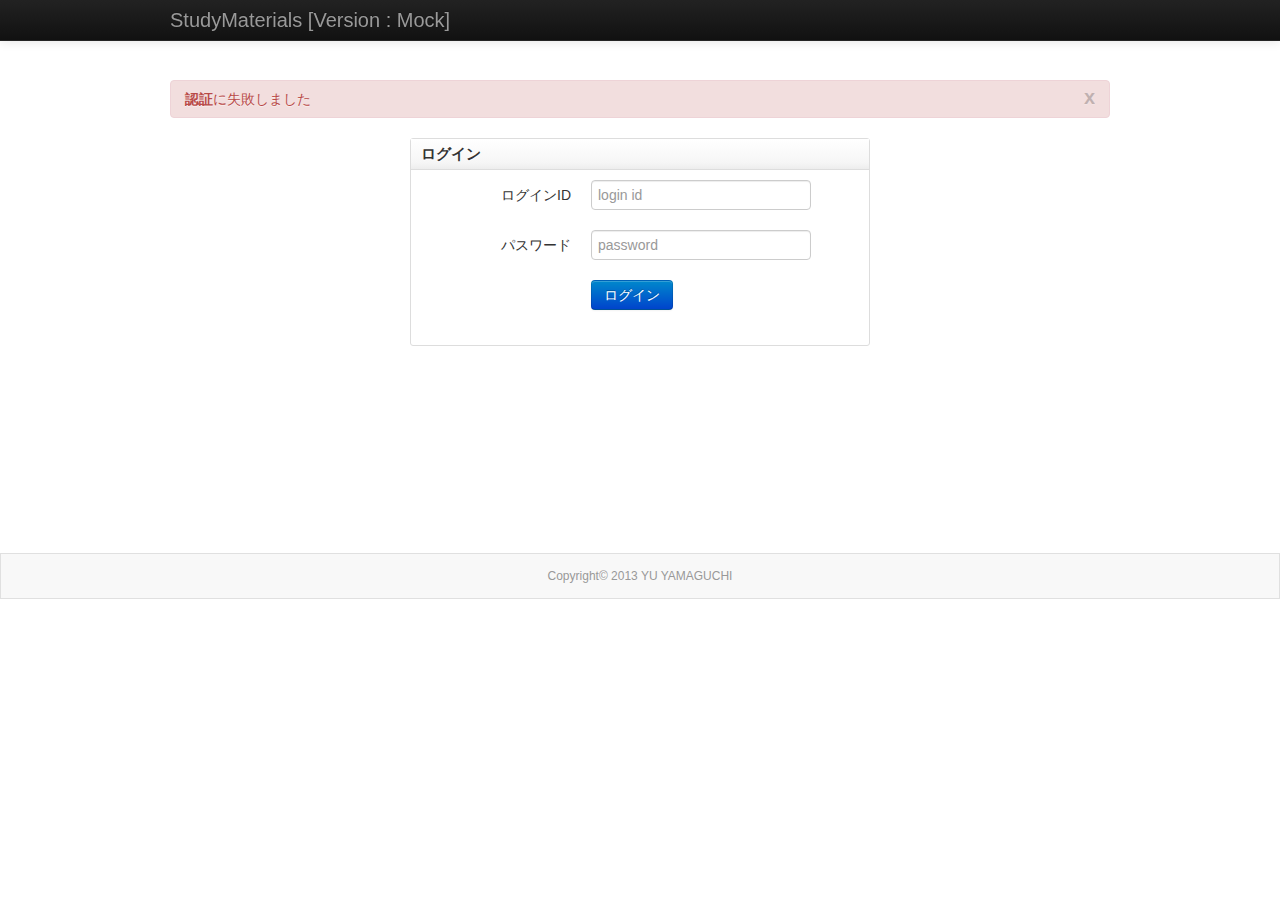
<file: 10_StudyMaterials-Ver_Mock/WebContent/login.html>
<!DOCTYPE html>
<html lang="jp">
<head>

<meta charset="utf-8" />
<meta http-equiv="X-UA-Compatible" content="IE=edge, chrome=1" />

<link rel="shortcut icon" href="/favicon.ico" />
<link rel="apple-touch-icon" href="/apple-touch-icon.png" />

<link href="http://yui.yahooapis.com/3.8.1/build/cssreset/cssreset-min.css" rel="stylesheet">

<link href="css/jquery-ui.css?v=1" rel="stylesheet">
<link href="css/bootstrap.css?v=1" rel="stylesheet">
<link href="css/font-awesome.css?v=1" rel="stylesheet">
<link href="css/common.css?v=1" rel="stylesheet">
<title>ログイン</title>

</head>

<body>

<div id="body">

<!-- ヘッダー -->
<div id="header" class="ballsh">
	<div class="navbar navbar-inverse navbar-fixed-top">
		<div class="navbar-inner">
			<div class="container">
				<a class="brand" href="/StudyMaterials-Ver_Mock">StudyMaterials [Version : Mock]</a>
				<div class="nav-collapse collapse">
				</div><!--/.nav-collapse collapse -->
			</div>
		</div>
	</div><!-- /.navbar navbar-inverse navbar-fixed-top -->
</div>

<!-- コンテンツ -->
<div class="container ballsh">
	<div id="errMsg" class="alert alert-error fade in">
		<a class="close" data-dismiss="alert">x</a>
		<strong>認証</strong>に失敗しました
	</div>
</div>

<div class="container ballsh">
	<div class="row">
		<div class="span3">&nbsp;</div>
		<div class="span6" style="min-height:400px;">
			<div class="block">
				<h3>ログイン</h3>
				<form id="frm-login" class="form-horizontal" method="post">
					<div class="control-group">
						<label class="control-label" for="loginId">ログインID</label>
						<div class="controls">
							<input type="text" class="span3" id="loginId" name="loginId" placeholder="login id" maxlength="20">
						</div>
					</div>
					<div class="control-group">
						<label class="control-label" for="password">パスワード</label>
						<div class="controls">
							<input type="password" class="span3" id="password" name="password" placeholder="password" maxlength="20">
						</div>
					</div>
					<div class="control-group">
						<div class="controls">
							<button type="button" id="btn-login" class="btn btn-primary">ログイン</button>
						</div>
					</div>
				</form>
			</div><!-- /.block -->
		</div>
		<div class="span3">&nbsp;</div>
	</div>
</div><!-- /.container -->

<!-- フッター -->
<div id="footer" class="ballsh">
	<footer class="muted"> Copyright&copy; 2013 YU YAMAGUCHI <footer>
</div>

<!-- javascript -->
<script src="js/jquery.js?v=2"></script>
<script src="js/jquery-ui.js?v=1"></script>
<script src="js/jquery.validate.js?v=1"></script>
<script src="js/jquery.validate.original.js?v=1"></script>
<script src="js/bootstrap.js?v=1"></script>
<script src="js/common.js?v=1"></script>

<script>
$(function(){

	/**
	 * ログインボタン押下時の処理
	 */
	$("#btn-login").on("click", function(){
		if($("#frm-login").valid()){
			location.href = "top.html";
		}
	});

	/**
	 * ログイン画面のバリデーション処理定義
	 */
	$("#frm-login").validate({
		rules: {
			loginId: {
				maxlength: 20
				, alphanumeric: true
				, required: true
			}
			, password: {
				maxlength: 20
				, alphanumeric: true
				, required: true
			}
		}
		, highlight: function(element) {
			$(element).closest('.control-group').removeClass('success').addClass('error');
		}
		, success: function(element) {
			element.text('OK!').addClass('valid').closest('.control-group').removeClass('error').addClass('success');
		}
		, onfocusout: false
		, onclick: false
	});
});
</script>

</div><!-- ./#body -->

</body>
</html>
</file>
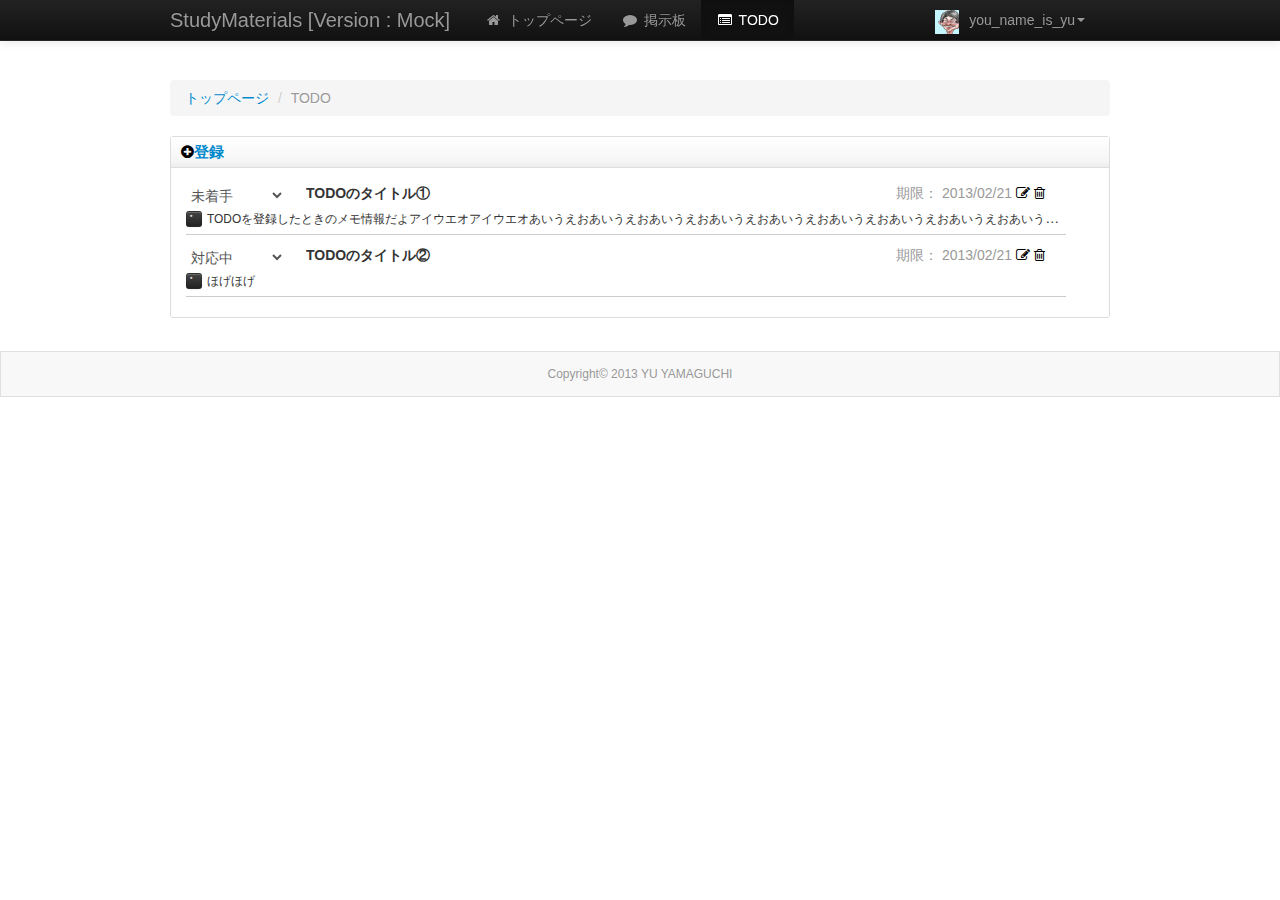
<file: 10_StudyMaterials-Ver_Mock/WebContent/todo.html>
<!DOCTYPE html>
<html lang="ja">
<head>

<meta charset="utf-8" />
<meta http-equiv="X-UA-Compatible" content="IE=edge, chrome=1" />

<link rel="shortcut icon" href="favicon.ico" />
<link rel="apple-touch-icon" href="apple-touch-icon.png" />

<link rel="stylesheet" type="text/css" href="http://yui.yahooapis.com/3.8.1/build/cssreset/cssreset-min.css">

<link href="css/jquery-ui.css?v=1" rel="stylesheet">
<link href="css/bootstrap.css?v=1" rel="stylesheet">
<link href="css/font-awesome.css?v=1" rel="stylesheet">
<link href="css/common.css?v=1" rel="stylesheet">

<style>

	/* TODO登録フォームエリア */
	#todoEasyInputFormArea {
		width: 600px;
		margin: 0 auto;
		padding: 10px;
		background-color: #fdfdfd;
		border: 1px solid #e1e1e8;
		-webkit-border-radius: 4px;
		-moz-border-radius: 4px;
		border-radius: 4px;
	}

	/* TODO一覧の一覧 */
	.todoRow {
		width: 880px;
		padding: 5px 15px 5px 15px;
	}

	/* TODO一覧のステータス */
	.todoRowStatus {
		width: 120px;
		position: relative;
		float: left;
	}

	/* TODO一覧のタイトル */
	.todoRowTitle {
		width: 590px;
		float: left;
		background-color: white;
	}

	/* TODO一覧の期限 */
	.todoRowExpire {
		width: 120px;
		float: left;
	}

	/* TODO一覧の編集／削除ボタン */
	.todoRowBtn {
		width: 50px;
		float: left;
	}

	/* TODO一覧のメモ欄 */
	.todoRowDetail {
		margin-bottom: 5px;
	}

	/* TODO一覧の下線 */
	.todoLine {
		border-bottom: solid 1px #cccccc;
	}

	/* TODO一覧のステータスコンボボックス */
	.todoStatusChanger {
		width: 100px;
		height: 25px;
		margin-bottom: 0px;
		padding: 2px 4px 2px 0px;
		border-color: #ffffff;
	}

	/* TODO一覧のステータスコンボボックス マウスオーバー時 */
	.todoStatusChanger:hover {
		background-color: #eeeeee;
	}

	/* TODO一覧のステータスコンボボックスを開いている状態の時のSELECTタグ */
	.todoRowUpper .open select.todoStatusChanger {
		color: #ffffff;
		background-color: #999999;
	}

	/* TODO一覧のステータスコンボボックスを開いている状態の時のOPTIONタグ */
	.todoRowUpper .open select.todoStatusChanger option {
		color: #000000;
		background-color: #ffffff;
	}

	/* TODO一覧のステータスコンボボックスが非活性状態の時 */
	select.todoStatusChanger[disabled=disabled] {
		color: #999999;
	}

	/* TODO一覧のメモ欄を展開するボタン */
	.btnToggleDetail {
		height: 16px;
		width: 16px;
		margin: 3px 5px 0 0;
		position: relative;
		display: block;
		float: left;
	}

	/* TODO一覧のメモ欄を展開するボタンに表示されるアイコン */
	.btnInnerSmallIcon {
		font-size: 3px;
		position: absolute;
		top: 3px;
		left: 3px;
	}

</style>

<title>TODO</title>

</head>

<body>

<div id="body">

<!-- ヘッダー -->
<div id="header" class="ballsh">
	<div class="navbar navbar-inverse navbar-fixed-top">
		<div class="navbar-inner">
			<div class="container">
				<a class="brand" href="/StudyMaterials-Ver_Mock">StudyMaterials [Version : Mock]</a>
				<div class="nav-collapse collapse">
					<ul class="nav">
						<li><a href="top.html"><i class="icon-home"></i>トップページ</a></li>
						<li><a href="message-board.html"><i class="icon-comment"></i>掲示板</a></li>
						<li class="active"><a href="todo.html"><i class="icon-list-alt"></i>TODO</a></li>
					</ul>
					<ul class="nav" style="float: right;">
						<li class="dropdown">
							<a class="dropdown-toggle" data-toggle="dropdown" href="#"><img src="yamaguchi-icon_normal.png" class="userIcon">you_name_is_yu<b class="caret"></b></a>
							<ul class="dropdown-menu">
								<li><a href="user_settings.html">設定変更</a></li>
								<li class="divider"></li>
								<li><a href="login.html">ログアウト</a></li>
							</ul>
						</li>
					</ul>
				</div><!--/.nav-collapse collapse -->
			</div>
		</div>
	</div><!-- /.navbar navbar-inverse navbar-fixed-top -->
</div>

<!-- パンくずリスト -->
<div class="container ballsh">
	<ul class="breadcrumb">
		<li><a href="top.html">トップページ</a> <span class="divider">/</span></li>
		<li class="active">TODO</li>
	</ul>
</div>

<!-- コンテンツ -->
<div class="container ballsh">
	<div class="row">
		<div class="span12">
			<div class="block">
				<h3>
					<a id="linkTodoAdd" href="#"><i class="icon-plus-sign"></i>登録</a>
				</h3>

				<!-- TODO一覧 -->
				<div id="todoList" style="max-height: 400px; overflow-y: auto;">
					<div class="todoRow">
						<div class="todoRowUpper">
							<div class="todoRowStatus">
								<select class="todoStatusChanger">
									<option value="0">未着手</option>
									<option value="1">対応中</option>
									<option value="2">保留</option>
									<option value="3">確認中</option>
									<option value="4">完了</option>
								</select>
							</div>
							<div class="todoRowTitle textOverflowNowrap">
								<strong>TODOのタイトル①</strong>
							</div>
							<div class="todoRowExpire">
								<span class="muted">期限：</span>
								<span class="expireDateTxt muted">2013/02/21</span>
							</div>
							<div class="todoRowBtn">
								<a href='#' class='link-icon-edit'><i class='icon-edit' title='編集'></i></a>
								<a href='#' class='link-icon-trash'><i class='icon-trash' title='削除'></i></a>
							</div>
						</div><!-- /.todoRowUpper -->
						<div class="clearfix"></div>
						<div class="todoRowDetail textOverflowNowrap">
							<button class="btn btn-mini btn-inverse btnToggleDetail" type="button" data-toggle="button"><i class="icon-plus icon-white btnInnerSmallIcon"></i></button>
							<small>TODOを登録したときのメモ情報だよアイウエオアイウエオあいうえおあいうえおあいうえおあいうえおあいうえおあいうえおあいうえおあいうえおあいうえおあいうえおあいうえおあいうえおあいうえおあいうえおあいうえおあいうえお
								かきくけこかきくけこかきくけこかきくけこかきくけこかきくけこかきくけこかきくけこかきくけこかきくけこかきくけこかきくけこかきくけこかきくけこかきくけこかきくけこかきくけこかきくけこかきくけこかきくけこかきくけこかきくけこかきくけこ
								さしすせそさしすせそさしすせそさしすせそさしすせそさしすせそさしすせそさしすせそさしすせそさしすせそさしすせそさしすせそさしすせそさしすせそさしすせそさしすせそさしすせそさしすせそさしすせそさしすせそさしすせそさしすせそ
								aaaaaaaaaaaaaaaaaaaaaaaaaaaaaaaaaaaaaaaaaaaaaaaaaaaaaaaaaaaaaaaaaaaaaaaaaaaaaaaaaaaaaaaaaaaaaaaaaaaaaaaaaaaaaaaaaaaaaaaaaaaaaaaaaaaaaaaaaaaaaaaaaaaaaaaaaaaaaaaaaaaaaaaaaaaaaaaaaaaaaaaaaaaaa
							</small>
						</div><!-- /.todoRowDetail -->

						<div class="todoLine"></div>
					</div><!-- /.todoRow -->

					<div class="todoRow">
						<div class="todoRowUpper">
							<div class="todoRowStatus">
								<select class="todoStatusChanger">
									<option value="0">未着手</option>
									<option value="1" selected>対応中</option>
									<option value="2">保留</option>
									<option value="3">確認中</option>
									<option value="4">完了</option>
								</select>
							</div>
							<div class="todoRowTitle textOverflowNowrap">
								<strong>TODOのタイトル②</strong>
							</div>
							<div class="todoRowExpire">
								<span class="muted">期限：</span>
								<span class="expireDateTxt muted">2013/02/21</span>
							</div>
							<div class="todoRowBtn">
								<a href='#' class='link-icon-edit'><i class='icon-edit' title='編集'></i></a>
								<a href='#' class='link-icon-trash'><i class='icon-trash' title='削除'></i></a>
							</div>
						</div><!-- /.todoRowUpper -->
						<div class="clearfix"></div>
						<div class="todoRowDetail textOverflowNowrap">
							<button class="btn btn-mini btn-inverse btnToggleDetail" type="button" data-toggle="button"><i class="icon-plus icon-white btnInnerSmallIcon"></i></button>
							<small>ほげほげ</small>
						</div><!-- /.todoRowDetail -->

						<div class="todoLine"></div>
					</div><!-- /.todoRow -->
				</div>
			</div><!-- /.block -->
		</div>
	</div>
</div><!-- /.container -->

<!-- フッター -->
<div id="footer" class="ballsh">
	<footer class="muted"> Copyright&copy; 2013 YU YAMAGUCHI <footer>
</div>

<!-- TODO登録／編集画面 -->
<div id="todoEditFormArea" class="modal fade hide ballsh">
	<div class="modal-header">
		<button type="button" class="close" data-dismiss="modal" aria-hidden="true">&times;</button>
		<h3>TODO編集</h3>
	</div><!-- /.modal-header -->

	<form class="form-horizontal">
		<div class="modal-body">
			<div class="control-group">
				<label class="control-label" for="taskTitle">タイトル</label>
				<div class="controls">
					<input type="text" name="taskTitle" id="taskTitle" class="span4" maxlength="200">
				</div>
			</div>

			<div class="control-group">
				<label class="control-label" for="taskMemo">メモ</label>
				<div class="controls">
					<textarea name="taskMemo" id="taskMemo" class="span4" rows="5" maxlength="4000"></textarea>
				</div>
			</div>

			<div class="control-group">
				<label class="control-label" for="taskStatus">ステータス</label>
				<div class="controls">
					<select name="taskStatus" id="taskStatus" class="span2">
						<option value="0">未着手</option>
						<option value="1">対応中</option>
						<option value="2">保留</option>
						<option value="3">確認中</option>
						<option value="4">完了</option>
					</select>
				</div>
			</div>

			<div class="control-group">
				<label class="control-label" for="expireDate">期限</label>
				<div class="controls form-inline">
					<div class="input-append">
						<input type="text" name="expireDate" id="expireDate" class="span2">
						<span id="calendarAddOn" class="add-on"><i class="icon-calendar"></i></span>
					</div>
					<label class="checkbox" for="noExpireSetting">
						<input type="checkbox" value="1" name="noExpireSetting" id="noExpireSetting">期限を設定しない</input>
					</label>
				</div>
			</div>
		</div>
	</form>
	<div class="modal-footer">
		<button type="button" id="btnRegist" class="btn btn-primary">登録</button>
		<button type="button" id="btnEdit" class="btn btn-primary">更新</button>
		<button type="button" id="btnCancel" class="btn">キャンセル</button>
	</div>
</div>

<!-- 処理中を表現するプログレスダイアログ -->
<div id="progressDialog" class="modal ballsh" style="display: none; z-index: 2100; top: 30%;">
	<div class="modal-header">
		<h3>処理中...</h3>
	</div>
	<div class="modal-body">
		<div class="progress progress-striped active">
			<div class="bar" style="width: 100%;"></div>
		</div>
	</div>
</div>

<!-- TODO一覧のテンプレート -->
<div id="todoRowTemplate" style="display: none;">
	<div class="todoRow" style="display: none;">
		<div class="todoRowUpper">
			<div class="todoRowStatus">
				<select class="todoStatusChanger">
					<option value="0">未着手</option>
					<option value="1">対応中</option>
					<option value="2">保留</option>
					<option value="3">確認中</option>
					<option value="4">完了</option>
				</select>
			</div>
			<div class="todoRowTitle textOverflowNowrap">
				<strong></strong>
			</div>
			<div class="todoRowExpire">
				<span class="muted">期限：</span>
				<span class="expireDateTxt muted"></span>
			</div>
			<div class="todoRowBtn">
				<a href='#' class='link-icon-edit'><i class='icon-edit' title='編集'></i></a>
				<a href='#' class='link-icon-trash'><i class='icon-trash' title='削除'></i></a>
			</div>
		</div>
		<div class="clearfix"></div>
		<div class="todoRowDetail textOverflowNowrap">
			<button class="btn btn-mini btn-inverse btnToggleDetail" type="button" data-toggle="button"><i class="icon-plus icon-white btnInnerSmallIcon"></i></button>
			<small></small>
		</div>
		<div class="todoLine"></div>
	</div><!-- /.todoRow -->
</div>

<!-- javascript -->
<script src="js/jquery.js?v=2"></script>
<script src="js/jquery-ui.js?v=1"></script>
<script src="js/jquery.validate.js?v=1"></script>
<script src="js/jquery.validate.original.js?v=1"></script>
<script src="js/bootstrap.js?v=1"></script>
<script src="js/common.js?v=1"></script>

<script src="js/dateformat.js?v=1"></script>

<script>

// TODO編集対象となる行データ
var $todoEditTarget = null;

$(function(){

	/***** 画面ロード時の処理 *****/
	// TODO登録フォームのdatepickerを初期化
	$("#expireDate").datepicker({
		dateFormat: "yy/mm/dd"
	});

	// 期限の日付プレースホルダ設定（今日の日付）
	$("#expireDate").attr("placeholder", new DateFormat("yyyy/MM/dd").format(new Date()));


	/***** javascriptイベント処理 *****/

	/**
	 * カレンダーアイコン押下でカレンダーが表示されるイベント
	 */
	$("#calendarAddOn").on("click", function(){
		$("#expireDate").trigger("focus");
	});

	/**
	 * 期日を設定しないチェックボックスに応じて、期限の活性／非活性を制御
	 */
	$("#noExpireSetting").on("click", function(){
		if ($(this).is(":checked")) {
			$("#expireDate").attr('disabled', 'disabled');
		} else {
			$("#expireDate").removeAttr('disabled');
		}
	});

	/**
	 * 登録リンク押下イベント
	 */
	$("#linkTodoAdd").on("click", function(){
		$("#btnEdit").hide();
		$("#btnRegist").show();
		$("#noExpireSetting").removeAttr("checked");
		$("#expireDate").removeAttr("disabled");
		$("#todoEditFormArea").modal("show");
	});

	/**
	 * 登録ボタン押下時のイベント
	 */
	$("#btnRegist").on("click", function(){

		if ($("#todoEditFormArea form").valid()) {
			$("body").append('<div class="progressBackdrop"></div>');
			$("#progressDialog").slideDown("fast");
			setTimeout(function() {
				// プログレスダイアログの非表示
				$("div.modal-backdrop, div.progressBackdrop").remove();
				$("#progressDialog").slideUp("fast");

				// 登録情報をTODO一覧に追加
				var $target = $("#todoRowTemplate").children().clone(true);
				var $form = $("#todoEditFormArea form");
				$target.find("select.todoStatusChanger").val($form.find("#taskStatus").val());
				$target.find("div.todoRowTitle strong").text($form.find("#taskTitle").val());

				if ($form.find("#noExpireSetting").is(":checked")) {
					$target.find("span.expireDateTxt").text("無期限");
					$.data($target.find("span.expireDateTxt")[0], "check-no-expire", true);
				} else {
					$target.find("span.expireDateTxt").text($form.find("#expireDate").val());
					$.data($target.find("span.expireDateTxt")[0], "check-no-expire", false);
				}

				$target.find("div.todoRowDetail small").text($form.find("#taskMemo").val());

				$target.appendTo("#todoList");
				$("#todoList .todoRow:last").slideDown(400);

				// TODO登録フォームの非表示・リセット
				$("#todoEditFormArea").modal("hide");
				resetForm4Bootstrap($("#todoEditFormArea form")[0], validator);
			}, 5000);
		}
	});

	/**
	 * 更新ボタン押下時のイベント
	 */
	$("#btnEdit").on("click", function(){
		if ($("#todoEditFormArea form").valid()) {
			$("body").append('<div class="progressBackdrop"></div>');
			$("#progressDialog").slideDown("fast");
			setTimeout(function() {
				// プログレスダイアログの非表示
				$("div.modal-backdrop, div.progressBackdrop").remove();
				$("#progressDialog").slideUp("fast");

				// 更新情報をTODO一覧に追加
				var $target = $todoEditTarget.clone(true);
				var $form = $("#todoEditFormArea form");
				$target.hide();
				$target.find("select.todoStatusChanger").val($form.find("#taskStatus").val());
				$target.find("div.todoRowTitle strong").text($form.find("#taskTitle").val());

				if ($form.find("#noExpireSetting").is(":checked")) {
					$target.find("span.expireDateTxt").text("無期限");
					$.data($target.find("span.expireDateTxt")[0], "check-no-expire", true);
				} else {
					$target.find("span.expireDateTxt").text($form.find("#expireDate").val());
					$.data($target.find("span.expireDateTxt")[0], "check-no-expire", false);
				}

				$target.find("div.todoRowDetail small").text($form.find("#taskMemo").val());

				// TODO登録・更新フォームの非表示・リセット
				$("#todoEditFormArea").modal("hide");
				resetForm4Bootstrap($("#todoEditFormArea form")[0], validator);

				// 更新した値をTODO一覧に反映
				$target.appendTo("#todoList");
				$("#todoList .todoRow:last").slideDown(400);
				$todoEditTarget.slideUp(400, function(){
					$todoEditTarget.remove();
					$todoEditTarget = null;
				});
			}, 5000);
		}
	});

	/**
	 * キャンセルボタン押下イベント
	 */
	$("#btnCancel").on("click", function(){
		$("#todoEditFormArea").modal("hide");
		resetForm4Bootstrap($("#todoEditFormArea form")[0], validator);
	});

	/**
	 * TODOの登録／編集画面右上にある×ボタン押下イベント
	 */
	$("button.close").on("click", function(){
		resetForm4Bootstrap($("#todoEditFormArea form")[0], validator);
	});

	/**
	 * TODOの詳細を表示する場合のボタン押下イベント
	 */
	$(document).on("click", ".btnToggleDetail", function(event){
		// クリックされたbuttonがactiveの場合（押下状態の場合）とそうでない場合とで分岐
		if ($(this).hasClass("active")) {
			$(this).parent("div.todoRowDetail").removeClass("textOverflowNowrap")
				.addClass("wordbreak");
			convertBr($(this).siblings("small"), "toBrTag");
			$(this).children("i").removeClass("icon-plus")
				.addClass("icon-minus");
		} else {
			$(this).parent("div.todoRowDetail").removeClass("wordbreak")
				.addClass("textOverflowNowrap");
			convertBr($(this).siblings("small"), "toNewLine");
			$(this).children("i").removeClass("icon-minus")
				.addClass("icon-plus");
		}
	});

	/**
	 * 編集アイコンボタン押下時のイベント
	 */
	$(document).on("click", ".link-icon-edit", function(){
		// 登録ボタン／更新ボタンの表示切替え
		$("#btnEdit").show();
		$("#btnRegist").hide();

		// 編集対象となるTODOの行（DIV）をセット
		$todoEditTarget = $(this).closest("div.todoRow");

		// フォームに値をセット
		$("#taskTitle").val($todoEditTarget.find("div.todoRowTitle strong").text());
		$("#taskMemo").val($todoEditTarget.find("div.todoRowDetail small").text());
		$("#taskStatus").val($todoEditTarget.find("select.todoStatusChanger").val());

		// 期限のパターンに応じて設定を切り替える
		if ($.data($todoEditTarget.find("span.expireDateTxt")[0], "check-no-expire") === true) {
			$("#noExpireSetting").attr("checked", "checked");
			$("#expireDate").attr("disabled", "disabled");
		} else {
			$("#noExpireSetting").removeAttr("checked");
			$("#expireDate").removeAttr("disabled");
			$("#expireDate").val($todoEditTarget.find("div.todoRowExpire span.expireDateTxt").text());
		}

		// フォームの表示
		$("#todoEditFormArea").modal("show");
	});

	/**
	 * 削除アイコンボタン押下時のイベント
	 * リンク集の削除処理（ゴミ箱アイコン押下時）
	 */
	$(document).on("click", ".link-icon-trash", function(){
		var $base = $(this).closest("div.todoRow");
		confirm("確認", "削除します。よろしいですか？", function(){
			$base.slideUp(500, function(){
				$base.remove();
			});
		});
	});

	/**
	 * TODOのステータス変更時のイベント
	 */
	$(document).on("change", "select.todoStatusChanger", function(){
		// こんな書き方で、選択中のテキストや値が取得できるので、あとはAJAXでの更新処理を実現するだけ。
		// $(this).children("option:selected").text())

		// ステータスのコンボボックスに処理中を表現するアイコンを追加し、コンボボックスを非活性にして、処理が完了すると元に戻る。
		$("<i class='icon-spinner icon-spin' style='position: absolute; top: 5.5px; left: 60px;'></i>").appendTo($(this).closest("div.todoRowStatus"));
		$(this).blur();
		$(this).attr("disabled", "disabled");
		var $_this = $(this);
		setTimeout(function(){
			$_this.removeAttr("disabled");
			$("i.icon-spinner").remove();
		}, 3000);

	});

	/**
	 * TODO登録・編集画面のバリデーション
	 */
	 var validator = $("#todoEditFormArea form").validate({
			rules: {
		 		taskTitle: {
					maxlength: 200
					, required: true
				}
				, taskMemo: {
					maxlength: 4000
				}
				, expireDate: {
					required: function(){return !$("#noExpireSetting").is(":checked");}
					, date: true
				}
			}
			, highlight: function(element) {
				$(element).closest('.control-group').removeClass('success').addClass('error');
			}
			, success: function(element) {
				element.text('OK!').addClass('valid').closest('.control-group').removeClass('error').addClass('success');
			}
			, errorPlacement: function(error, element) {
				if (element.attr("id") === "expireDate") {
					error.appendTo(element.closest("div.controls"));
				} else {
					error.insertAfter(element);
				}
			}
			, onfocusout: false
			, onclick: false
	});

 	/**
	 * TODO登録・編集画面表示中の黒い背景エリア押下時のイベント
	 */
	$(document).on("click", "div.modal-backdrop", function(){
		resetForm4Bootstrap($("#todoEditFormArea form")[0], validator);
	});
});

/**
 * PREタグではなく、改行文字を含んだテキストを表示するため、
 * 改行コードをBRタグに変換したり、BRタグを改行コードに変換する処理を行います。
 * @param $target 変換対象のHTMLを含んだjQueryオブジェクト
 * @param type  "toBrTag" - 改行コードをBRタグに変換
 *              "toNewLine"(その他) - BRタグを改行コードに変換
 */
function convertBr($target, type) {
	var replaceTargetStr = $target.html();
	if (type === "toBrTag") {
		replaceTargetStr = replaceTargetStr.replace(/\r\n/g, "<br>");
		replaceTargetStr = replaceTargetStr.replace(/(\n|\r)/g, "<br>");
		$target.html(replaceTargetStr);
	} else {
		replaceTargetStr = replaceTargetStr.replace(/<br>/g, "\n");
		$target.html(replaceTargetStr);
	}
}
</script>

</div><!-- ./#body -->

</body>
</html>
</file>
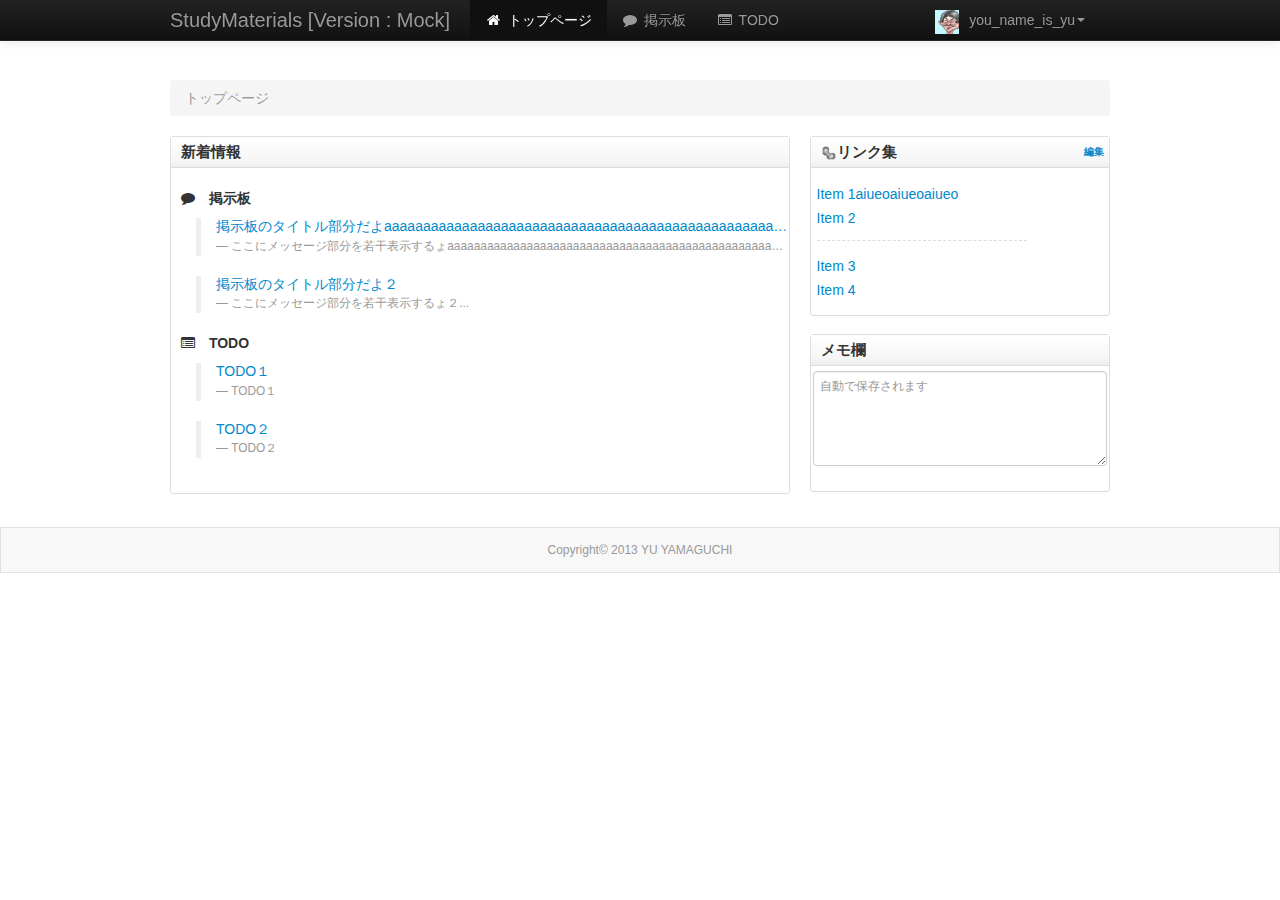
<file: 10_StudyMaterials-Ver_Mock/WebContent/top.html>
<!DOCTYPE html>
<html lang="ja">
<head>

<meta charset="utf-8" />
<meta http-equiv="X-UA-Compatible" content="IE=edge, chrome=1" />

<link rel="shortcut icon" href="favicon.ico" />
<link rel="apple-touch-icon" href="apple-touch-icon.png" />

<link rel="stylesheet" type="text/css" href="http://yui.yahooapis.com/3.8.1/build/cssreset/cssreset-min.css">

<link href="css/jquery-ui.css?v=1" rel="stylesheet">
<link href="css/bootstrap.css?v=1" rel="stylesheet">
<link href="css/font-awesome.css?v=1" rel="stylesheet">
<link href="css/common.css?v=1" rel="stylesheet">

<style>
	#sortable {
		list-style-type: none;
		margin: 0;
		padding: 0;
		width: 295px;
	}

	#sortable li {
		padding: 0.4em;
		height: 13px;
		width: 275px;
		display: block;
		position: relative;
	}

	#sortable li span.ui-icon {
		float: left;
		margin-left: 3px;
	}

	#sortable li div.linkItem {
		float: left;
		width: 210px;
	}

	#sortable li div.separator {
		display: inline;
		float: left;
		width: 210px;
		height: 3px;
		margin: 5px 0px 5px 0;
		border-bottom: 1px dashed #DDDDDD;
	}

	#sortable li div.div-icon-del-edit {
		float: left;
		width: 40px;
	}

	blockquote p {
		font-size: 1em;
	}

	#freeMemoArea {
		height: 141px;
	}

	#freeMemo {
		width: 280px;
		height: 85px;
		display: block;
		margin: -5px auto 0px auto;
		font-size: 12px;
		color: #666666;
	}
</style>

<title>トップページ</title>

</head>

<body>

<div id="body">

<!-- ヘッダー -->
<div id="header" class="ballsh">
	<div class="navbar navbar-inverse navbar-fixed-top">
		<div class="navbar-inner">
			<div class="container">
				<a class="brand" href="/StudyMaterials-Ver_Mock">StudyMaterials [Version : Mock]</a>
				<div class="nav-collapse collapse">
					<ul class="nav">
						<li class="active"><a href="top.html"><i class="icon-home"></i>トップページ</a></li>
						<li><a href="message-board.html"><i class="icon-comment"></i>掲示板</a></li>
						<li><a href="todo.html"><i class="icon-list-alt"></i>TODO</a></li>
					</ul>
					<ul class="nav" style="float: right;">
						<li class="dropdown">
							<a class="dropdown-toggle" data-toggle="dropdown" href="#"><img src="yamaguchi-icon_normal.png" class="userIcon">you_name_is_yu<b class="caret"></b></a>
							<ul class="dropdown-menu">
								<li><a href="user_settings.html">設定変更</a></li>
								<li class="divider"></li>
								<li><a href="login.html">ログアウト</a></li>
							</ul>
						</li>
					</ul>
				</div><!--/.nav-collapse collapse -->
			</div>
		</div>
	</div><!-- /.navbar navbar-inverse navbar-fixed-top -->
</div>

<!-- パンくずリスト -->
<div class="container ballsh">
	<ul class="breadcrumb">
		<!-- <li><a href="#">Home</a> <span class="divider">/</span></li> -->
		<li class="active">トップページ</li>
	</ul>
</div>

<!-- コンテンツ -->
<div class="container">
	<div class="row">
		<!-- 新着表示のエリア -->
		<div class="span8 ballsh">
			<div class="block">
				<h3>新着情報</h3>
				<div style="max-height: 400px; overflow-y: auto;">
					<div class="messageBoardNews">
						<h5>
							<i class="icon-comment" style="margin: 0 10px 0 10px;"></i>
							掲示板
						</h5>
						<ul style="list-style: none;">
							<li>
								<blockquote>
									<p>
										<a href="#" class="textOverflowNowrap">掲示板のタイトル部分だよaaaaaaaaaaaaaaaaaaaaaaaaaaaaaaaaaaaaaaaaaaaaaaaaaaaaaaaaaaaaa</a>
										<small class="textOverflowNowrap">ここにメッセージ部分を若干表示するょaaaaaaaaaaaaaaaaaaaaaaaaaaaaaaaaaaaaaaaaaaaaaaaaaaaaaaaa</small>
									</p>
								</blockquote>
							</li>
							<li>
								<blockquote>
									<p>
										<a href="#" class="textOverflowNowrap">掲示板のタイトル部分だよ２</a>
										<small class="textOverflowNowrap">ここにメッセージ部分を若干表示するょ２...</small>
									</p>
								</blockquote>
							</li>
						</ul>
					</div>

					<div class="todoNews">
						<h5>
							<i class="icon-list-alt" style="margin: 0 10px 0 10px;"></i>
							TODO
						</h5>
						<ul style="list-style: none;">
							<li>
								<blockquote>
									<p>
										<a href="#" class="textOverflowNowrap">TODO１</a>
										<small class="textOverflowNowrap">TODO１</small>
									</p>
								</blockquote>
							</li>
							<li>
								<blockquote>
									<p>
										<a href="#" class="textOverflowNowrap">TODO２</a>
										<small class="textOverflowNowrap">TODO２</small>
									</p>
								</blockquote>
							</li>
						</ul>
					</div>
				</div>
			</div><!-- /.block -->
		</div>

		<!-- 画面右側のエリア -->
		<div class="span4">
			<!-- リンク集（画面右側に表示） -->
			<div class="block ballsh" id="collectionOfLinks">
				<h3>
					<img src="img/icon-link.png" style="width: 16px; height: 16px;">リンク集
					<span id="span-link-edit" style="float: right; font-size: 10px; margin: 0 5px 0 0;">
						<a id="link-edit" href="#">編集</a>
					</span>
					<span id="span-link-commit-cancel" style="float: right; font-size: 10px; margin: 0 5px 0 0; display: none;">
						<a id="link-commit" href="#">完了</a>
						<a id="link-cancel" href="#">キャンセル</a>
					</span>
				</h3>
				<div id="link-operation-btns" style="margin: 0 0 0 10px; font-size: 10px; display: none;">
					<a id="addLink" href="#"><img src="img/icon-add-mark.png" style="width: 15px; height: 15px;">リンクの追加</a>
					<a id="addSeparate" href="#"><img src="img/icon-add-mark.png" style="width: 15px; height: 15px;">区切りの追加</a>
				</div>
				<div style="max-height: 150px; overflow: auto; overflow-x: hidden; overflow-y: auto;">
					<ul id="sortable" class="ui-sortable">
						<li>
							<div class="linkItem textOverflowNowrap">
								<a href="http://www.sansou.co.jp" target="_blank">Item 1aiueoaiueoaiueo</a>
							</div>
						</li>
						<li>
							<div class="linkItem textOverflowNowrap">
								<a href="http://www.sansou.co.jp" target="_blank">Item 2</a>
							</div>
						</li>
						<li><div class="separator"></div></li>
						<li>
							<div class="linkItem textOverflowNowrap">
								<a href="http://www.sansou.co.jp" target="_blank">Item 3</a>
							</div>
						</li>
						<li>
							<div class="linkItem textOverflowNowrap">
								<a href="http://www.sansou.co.jp" target="_blank">Item 4</a>
							</div>
						</li>
					</ul>
				</div>
			</div><!-- /#collectionOfLinks-->

			<!-- メモ欄（画面右側に表示） -->
			<div class="block ballsh" id="freeMemoArea">
				<h3>
					メモ欄
				</h3>
				<div>
					<textarea id="freeMemo" name="freeMemo" placeholder="自動で保存されます"></textarea>
					<div id="saveMessage" class="muted" style="display: none; margin-left: 10px;"><small>保存しました...</small></div>
				</div>
			</div><!-- /#freeMemoArea-->
		</div>
	</div>
</div><!-- /.container -->

<!-- フッター -->
<div id="footer" class="ballsh">
	<footer class="muted"> Copyright&copy; 2013 YU YAMAGUCHI <footer>
</div>

<!-- リンク集登録／編集フォーム -->
<div id="editLinkArea" class="modal hide fade ballsh">
	<div class="modal-header">
		<button type="button" class="close" data-dismiss="modal" aria-hidden="true">&times;</button>
		<h3 id="myModalLabel">リンクの登録</h3>
	</div>
	<div class="modal-body">
		<form id="frm-link-input" class="form-horizontal">
			<div class="control-group">
				<label class="control-label" for="linkTitle" style="width: 120px;">タイトル</label>
				<div class="controls" style="margin-left: 140px;">
					<input type="text" class="span4" id="linkTitle" name="linkTitle" placeholder="タイトル" maxlength="30">
				</div>
			</div>
			<div class="control-group">
				<label class="control-label" for="linkUrl" style="width: 120px;">URL</label>
				<div class="controls" style="margin-left: 140px;">
					<input type="text" class="span4" id="linkUrl" name="linkUrl" placeholder="ex) http://www.sample.co.jp" maxlength="2048">
				</div>
			</div>
		</form>
	</div>
	<div class="modal-footer">
		<button type="button" id="btnReg" class="btn btn-primary">登録</button>
		<button type="button" id="btnEdit" class="btn btn-primary">更新</button>
		<button type="button" id="btnCancel" class="btn">キャンセル</button>
	</div>
</div>

<!-- リンク集一覧のセパレータテンプレート（非表示） -->
<div id="linkSeparatorTemplate" style="display: none;">
	<span class="ui-icon ui-icon-arrowthick-2-n-s" style="cursor: move;"></span>
	<div class="separator"></div>
	<div class="div-icon-del-edit">
		<a href="#" class="link-icon-edit visibleHidden" data-href="#">
			<i class="icon-edit" title="編集"></i>
		</a>
		<a href="#" class="link-icon-trash" data-href="#">
			<i class="icon-trash" title="削除"></i>
		</a>
	</div>
</div>

<!-- リンク集一覧のリンクテンプレート（非表示） -->
<div id="linkTemplate" style="display: none;">
	<span class="ui-icon ui-icon-arrowthick-2-n-s" style="cursor: move;"></span>
	<div class="linkItem textOverflowNowrap">
		<a href="#" target="_blank" data-href="#">ココにリンク</a>
	</div>
	<div class="div-icon-del-edit">
		<a href="#" class="link-icon-edit" data-href="#">
			<i class="icon-edit" title="編集"></i>
		</a>
		<a href="#" class="link-icon-trash" data-href="#">
			<i class="icon-trash" title="削除"></i>
		</a>
	</div>
</div>

<!-- javascript -->
<script src="js/jquery.js?v=1"></script>
<script src="js/jquery-ui.js?v=2"></script>
<script src="js/jquery.validate.js?v=1"></script>
<script src="js/jquery.validate.original.js?v=1"></script>
<script src="js/bootstrap.js?v=1"></script>
<script src="js/common.js?v=1"></script>

<script>
	$(function(){
		$("#sortable").sortable({
			cursor: "move"
		});
		$("#sortable").sortable("disable");

		// リンク集の編集前の状態を保持するオブジェクト
		var saveCollectionOfLinks;

		// リンク編集対象となる行データ
		var $linkEditTarget = null;

		/**
		 * リンクの追加リンク押下イベント
		 */
		$("#addLink").on("click", function(){
			$("#btnEdit").hide();
			$("#btnReg").show();
			$("#editLinkArea").modal("show");
		});

		/**
		 * リンク集の編集リンク押下処理
		 */
		$("#link-edit").on("click", function(){
			saveCollectionOfLinks = $("#sortable").html();
			$("#span-link-edit").hide(100);
			$("#span-link-commit-cancel").show(100);
			$("#sortable").sortable("enable");
			$("<span class='ui-icon ui-icon-arrowthick-2-n-s' style='cursor: move;'></span>").prependTo("#sortable li");
			$("<div class='div-icon-del-edit'><a href='#' class='link-icon-edit'><i class='icon-edit' title='編集'></i></a> <a href='#' class='link-icon-trash'><i class='icon-trash' title='削除'></i></a></div>").appendTo("#sortable li");
			$("#sortable li div.separator + div.div-icon-del-edit .link-icon-edit").addClass("visibleHidden");
			$("#link-operation-btns").slideDown(400);
			$("#sortable li a").each(function(){
				$(this).attr("data-href", $(this).attr("href"));
				$(this).attr("href", "#");
			});
		});

		/**
		 * リンク集の完了リンク押下処理
		 */
		$("#link-commit").on("click", function(){
			$("#span-link-edit").show(100);
			$("#span-link-commit-cancel").hide(100);
			$("#sortable").sortable("disable");
			$("#sortable li > span").remove();
			$("#sortable .div-icon-del-edit").remove();
			$("#link-operation-btns").slideUp(400);
			$("#sortable li a").each(function(){
				$(this).attr("href", $(this).attr("data-href"));
				$(this).removeAttr("data-href");
			});
		});

		/**
		 * リンク集のキャンセルリンク押下処理
		 */
		$("#link-cancel").on("click", function(){
			$("#span-link-edit").show(100);
			$("#span-link-commit-cancel").hide(100);
			$("#sortable").sortable("disable");
			$("#sortable li > span").remove();
			$("#link-operation-btns").slideUp(400);

			$("#sortable").html(saveCollectionOfLinks);
			saveCollectionOfLinks = null;
		});

		/**
		 * リンク集の『区切りの追加』押下処理
		 */
		$("#addSeparate").on("click", function(){
			// セパレーターのテンプレートをクローンして追加処理を行う
			$("<li style='display: none;'></li>").wrapInner($("#linkSeparatorTemplate").children().clone(true)).appendTo("#sortable");
			$("#sortable li:last").slideDown(400);
		});

		/**
		 * リンク集の登録／編集画面右上にある×ボタン押下イベント
		 */
		$("button.close").on("click", function(){
			resetForm4Bootstrap($("#editLinkArea form")[0], validator);
		});

		/**
		 * リンク集の編集処理（鉛筆アイコン押下時）
		 * ** jQuery1.7より「live()」は非推奨となり、1.9から仕様不可となったようで、
		 * ** live()の部分をon()に書き換えています。
		 * ** ただし、jQuery1.9だとtwitter bootstrapも正常動作しないため、
		 * ** このサンプルで使用しているjQueryは1.8.3です。
		 */
		$(document).on("click", ".link-icon-edit", function(event){
			// 登録ボタン／更新ボタンの表示切替え
			$("#btnEdit").show();
			$("#btnReg").hide();

			// 編集対象となるリンクの行（LI）をセット
			$linkEditTarget = $(this).closest("li");

			// フォームに値をセット
			$("#linkTitle").val($linkEditTarget.find("div.linkItem a").text());
			$("#linkUrl").val($linkEditTarget.find("div.linkItem a").attr("data-href"));

			// フォームを表示
			$("#editLinkArea").modal("show");
		});

		/**
		 * リンク集の削除処理（ゴミ箱アイコン押下時）
		 */
		$(document).on("click", ".link-icon-trash", function(event){
			var $target = $(this).closest("li");
			$target.slideUp(
				250
				, function(){
					$target.remove();
				});
		});

		/**
		 * リンクの登録画面 登録ボタン押下時のイベント
		 */
		$("#btnReg").on("click", function(){
			if ($("#editLinkArea form").valid()) {
				// リンクのテンプレートをセット
				var $template = $("<li style='display: none;'></li>").wrapInner($("#linkTemplate").children().clone(true));

				// リンクの値をセット
				$template.find("div.linkItem a").attr("data-href", $("#linkUrl").val()).text($("#linkTitle").val());

				// 一覧に追加
				$template.appendTo("#sortable");

				// アニメーションで追加処理を明示
				$("#editLinkArea").modal("hide");
				$("#sortable li:last").slideDown(400);

				resetForm4Bootstrap($("#editLinkArea form")[0], validator);
			}
		});

		/**
		 * リンク編集画面の更新ボタン押下時のイベント
		 */
		$("#btnEdit").on("click", function(){
			if ($("#editLinkArea form").valid()) {
				// 更新情報を反映
				var $target = $linkEditTarget;
				var $form = $("#editLinkArea form");

				$target.find("div.linkItem a").text($form.find("#linkTitle").val());
				$target.find("div.linkItem a").attr("data-href", $form.find("#linkUrl").val());

				// リンク登録・更新フォームの非表示・リセット
				$("#editLinkArea").modal("hide");
				resetForm4Bootstrap($("#editLinkArea form")[0], validator);
			}
		});

		/**
		 * リンクの登録画面 キャンセルボタン押下時のイベント
		 */
		$("#editLinkArea #btnCancel").on("click", function(){
			$("#editLinkArea").modal("hide");
			resetForm4Bootstrap($("#editLinkArea form")[0], validator);
		});

		/**
		 * リンク登録画面表示中の黒い背景エリア押下時のイベント
		 */
		$(document).on("click", "div.modal-backdrop", function(){
			resetForm4Bootstrap($("#editLinkArea form")[0], validator);
		});

		/**
		 * リンク登録・編集画面のバリデーション
		 */
		var validator = $("#editLinkArea form").validate({
			rules: {
				linkTitle: {
					maxlength: 30
					, required: true
				}
				, linkUrl: {
					maxlength: 2048
					, url: true
					, required: true
				}
			}
			, highlight: function(element) {
				$(element).closest('.control-group').removeClass('success').addClass('error');
			}
			, success: function(element) {
				element.text('OK!').addClass('valid').closest('.control-group').removeClass('error').addClass('success');
			}
			, onfocusout: false
			, onclick: false
		});

		/** メモ欄の処理 **/

		/**
		 * HTML5のlocalStorageを使ったメモ欄の活用
		 */
		if (localStorage.getItem("freeMemo")){
			$("#freeMemo").val(localStorage.getItem("freeMemo"));
		}

		var timerId = null;

		var saveFreeMemo = function() {
			localStorage.setItem("freeMemo", $("#freeMemo").val());
			$("#saveMessage").slideDown(600, function(){
					$(this).slideUp(600);
				});
		};

		$("#freeMemo").on("keyup", function() {
			if (timerId) {
				clearTimeout(timerId);
				timerId = null;
			}
			timerId = setTimeout(function(){
					timerId = null;
					saveFreeMemo();
				}, 3000);
		});

		$("#freeMemo").on("blur", function() {
			if (timerId) {
				clearTimeout(timerId);
				timerId = null;
				saveFreeMemo();
			}
		});
	});
</script>

</div><!-- ./#body -->

</body>
</html>
</file>
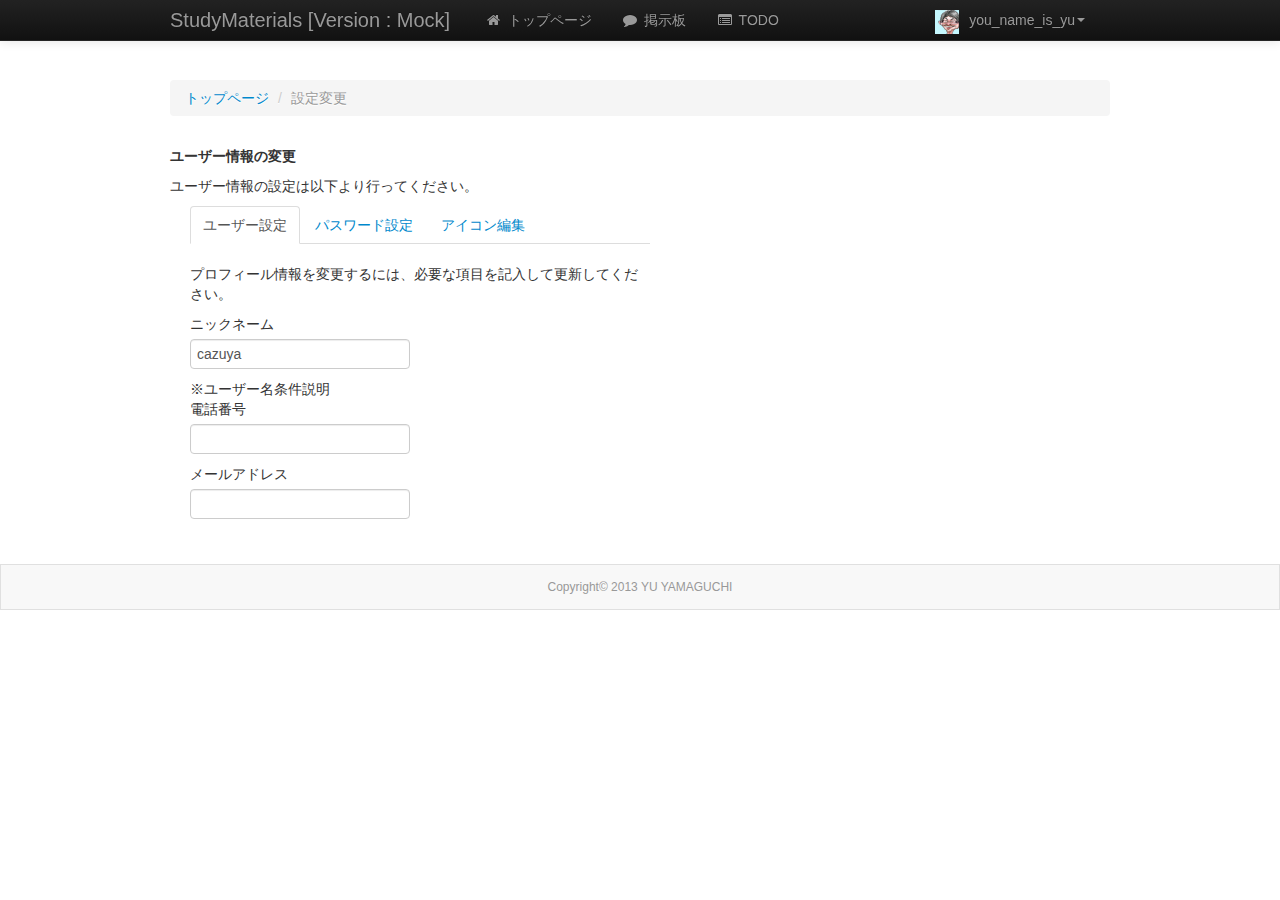
<file: 10_StudyMaterials-Ver_Mock/WebContent/user_settings.html>
<!DOCTYPE html>
<html lang="ja">
<head>

<meta charset="utf-8" />
<meta http-equiv="X-UA-Compatible" content="IE=edge, chrome=1" />

<link rel="shortcut icon" href="/favicon.ico" />
<link rel="apple-touch-icon" href="/apple-touch-icon.png" />

<link rel="stylesheet" type="text/css" href="http://yui.yahooapis.com/3.8.1/build/cssreset/cssreset-min.css">

<link href="css/jquery-ui.css?v=1" rel="stylesheet">
<link href="css/bootstrap.css?v=1" rel="stylesheet">
<link href="css/font-awesome.css?v=1" rel="stylesheet">
<link href="css/common.css?v=1" rel="stylesheet">

<style>
	#sortable { list-style-type: none; margin: 0; padding: 0; width: 80%; }
	#sortable li { padding: 0.4em; padding-left: 1.5em; height: 13px; width: 100%;}
	#sortable li span { position: absolute; margin-left: -1.3em; }
	li div.separator {
		display: inline;
		float: left;
		width: 120px;
		height: 3px;
		margin: 5px 0px 5px 0;
		border-bottom: 1px dashed #DDDDDD;
	}

	.div-icon-del-edit {
		float: right;
	}

	blockquote p {
		font-size: 1em;
	}
</style>

<title>設定変更</title>

</head>

<body>

<div id="body">

<!-- ヘッダー -->
<div id="header" class="ballsh">
	<div class="navbar navbar-inverse navbar-fixed-top">
		<div class="navbar-inner">
			<div class="container">
				<a class="brand" href="/StudyMaterials-Ver_Mock">StudyMaterials [Version : Mock]</a>
				<div class="nav-collapse collapse">
					<ul class="nav">
						<li><a href="top.html"><i class="icon-home"></i>トップページ</a></li>
						<li><a href="message-board.html"><i class="icon-comment"></i>掲示板</a></li>
						<li><a href="todo.html"><i class="icon-list-alt"></i>TODO</a></li>
					</ul>
					<ul class="nav" style="float: right;">
						<li class="dropdown">
							<a class="dropdown-toggle" data-toggle="dropdown" href="#"><img src="yamaguchi-icon_normal.png" class="userIcon">you_name_is_yu<b class="caret"></b></a>
							<ul class="dropdown-menu">
								<li><a href="user_settings.html">設定変更</a></li>
								<li class="divider"></li>
								<li><a href="login.html">ログアウト</a></li>
							</ul>
						</li>
					</ul>
				</div><!--/.nav-collapse collapse -->
			</div>
		</div>
	</div><!-- /.navbar navbar-inverse navbar-fixed-top -->
</div>

<!-- パンくずリスト -->
<div class="container ballsh">
	<ul class="breadcrumb">
		<li><a href="top.html">トップページ</a> <span class="divider">/</span></li>
		<li class="active">設定変更</li>
	</ul>
</div>

<!-- コンテンツ -->
<div class="container ballsh">
	<!-- タイトル -->
	<section>
		<h5>ユーザー情報の変更</h5>
		<p fontsize="6"> ユーザー情報の設定は以下より行ってください。</p>
	</section>


<div class="container">
<div class="span6">
<!-- タブメニュー -->
<ul class="nav nav-tabs">
<li class="active"><a href="#user" data-toggle="tab">ユーザー設定</a></li>
<li><a href="#password" data-toggle="tab">パスワード設定</a></li>
<li><a href="#icon" data-toggle="tab">アイコン編集</a></li>
</ul>


<div class="tab-content">
	<div class="tab-pane active" id="user">
		<p>プロフィール情報を変更するには、必要な項目を記入して更新してください。</p>
		<form method="post">
			<div class="clearfix">
				<label for="userName">ニックネーム</label>
				<div class="input">
					<input class="span3 disabled" size="30" type="text" id="userName" name="userName" value="cazuya" />
					<div>※ユーザー名条件説明</div>
				</div>
			</div>
			<div class="clearfix">
				<label for="telNo">電話番号</label>
				<div class="input">
					<input class="span3" size="30" type="text" id="telNo" name="telNo" value="" />
				</div>
				<label for="mailAddress">メールアドレス</label>
				<div class="input">
					<input class="span3" size="30" type="text" id="mailAddress" name="mailAddress" value="" />
				</div>
			</div>
			<input type="hidden" name="one_time_token" value="@@@@@" />
		</form>
	</div><!-- .tab-pane -->

	<div class="tab-pane" id="password">
	<p>パスワードを変更するには、必要な項目を記入して更新してください。</p>
	<form class="@@@@@" action="/user/update" method="post">
		<div class="clearfix">
			<label for="">パスワード</label>
				<div class="input">
					<input class="span4 disabled" size="30" type="text" id="user_password" name="user_password" />
					<div class="@@@@@">※password条件説明</div>
				</div>
		</div>
		<input type="hidden" name="one_time_token" value="@@@@@" />
	</form>
	</div><!-- タブメニュー@パスワード設定END -->

	<!-- タブメニュー@アイコン編集START -->
	<div class="tab-pane"  id="icon">aaaaa
	</div><!-- タブメニュー@アイコン編集END -->
</div>

</div>
</div>

</div><!-- /tab-content -->
</div><!-- /main -->
</div><!-- /row -->
</div><!-- /container -->

<!-- フッター -->
<div id="footer" class="ballsh">
	<footer class="muted"> Copyright&copy; 2013 YU YAMAGUCHI </footer>
</div>

<!-- javascript -->
<script src="js/jquery.js?v=2"></script>
<script src="js/jquery-ui.js?v=1"></script>
<script src="js/jquery.validate.js?v=1"></script>
<script src="js/jquery.validate.original.js?v=1"></script>
<script src="js/bootstrap.js?v=1"></script>
<script src="js/common.js?v=1"></script>

</div><!-- ./#body -->

</body>
</html>
</file>
<file: 10_StudyMaterials-Ver_Mock/WebContent/css/common.css>
﻿@charset "utf-8";

/*!
 * サンプルプログラム v0.0.1
 *
 * Copyright(c) 2013 SANSOU SYSTEMS Co., Ltd.
 */

body {
  padding-top: 80px; /* 80px to make the container go all the way to the bottom of the topbar */
}

/* タイトル付きの枠線ブロック */
.block {
    margin: 0 0 18px 0;
    padding: 0 0 15px 0;
    border: 1px solid #ddd;
    -webkit-border-radius: 3px;
    -moz-border-radius: 3px;
    border-radius: 3px 3px;
    -webkit-box-shadow: inset 0 1px 0 #ffffff;
    -moz-box-shadow:inset 0 1px 0 #ffffff;
    box-shadow: inset 0 1px 0 #ffffff;
    position: relative;
}

.block > h3 {
    font-size: 15px;
    background: rgb(255,255,255); /* Old browsers */
    background: -moz-linear-gradient(top,  rgba(255,255,255,1) 0%, rgba(246,246,246,1) 78%, rgba(237,237,237,1) 100%); /* FF3.6+ */
    background: -webkit-gradient(linear, left top, left bottom, color-stop(0%,rgba(255,255,255,1)), color-stop(78%,rgba(246,246,246,1)), color-stop(100%,rgba(237,237,237,1))); /* Chrome,Safari4+ */
    background: -webkit-linear-gradient(top,  rgba(255,255,255,1) 0%,rgba(246,246,246,1) 78%,rgba(237,237,237,1) 100%); /* Chrome10+,Safari5.1+ */
    background: -o-linear-gradient(top,  rgba(255,255,255,1) 0%,rgba(246,246,246,1) 78%,rgba(237,237,237,1) 100%); /* Opera 11.10+ */
    background: -ms-linear-gradient(top,  rgba(255,255,255,1) 0%,rgba(246,246,246,1) 78%,rgba(237,237,237,1) 100%); /* IE10+ */
    background: linear-gradient(to bottom,  rgba(255,255,255,1) 0%,rgba(246,246,246,1) 78%,rgba(237,237,237,1) 100%); /* W3C */
    filter: progid:DXImageTransform.Microsoft.gradient( startColorstr='#ffffff', endColorstr='#ededed',GradientType=0 ); /* IE6-9 */
    padding: 0 0 0 10px;
    margin: 0 0 10px 0;
    text-shadow: 0 1px 0 #ffffff;
    line-height: 30px;
    border-bottom: 1px solid #ddd;
}

/* フッター */
#footer {
    border: 1px solid #e0e0e0;
    background-color: #f8f8f8;
    padding: 12px 0 12px 0;
    text-align: center;
    margin-top: 15px;
    font-size: 12px;
}

/* wordbreak対応 */
.wordbreak {
	word-wrap: break-word;
	word-break: break-all;
}

/* テキストが幅を超えた時に省略表示される対応 */
.textOverflow {
	display: block;
	overflow: hidden;
	-ms-text-overflow: ellipsis;
	-o-text-overflow: ellipsis;
	text-overflow: ellipsis;
}

/* テキストが幅を超えた時に省略表示される対応（white-space: nowrapバージョン） */
.textOverflowNowrap {
	display: block;
	white-space: nowrap;
	overflow: hidden;
	-ms-text-overflow: ellipsis;
	-o-text-overflow: ellipsis;
	text-overflow: ellipsis;
}

.visibleHidden {
	visibility: hidden;
}

img.userIcon {
	width: 24px;
	height: 24px;
	float: left;
	padding-right: 10px;
}

a {
	text-decoration: none !important;
}

a > i {
	color: #000000;
}

label.valid {
	width: 24px;
	height: 24px;
	background: url(images/valid.png) center center no-repeat;
	display: inline-block;
	text-indent: -9999px;
}

label.error {
	font-weight: bold;
	color: red;
	padding: 2px 8px;
	margin-top: 2px;
}

/* プログレスダイアログを表示するときの背景 */
div.progressBackdrop {
	position: fixed;
	top: 0;
	right: 0;
	bottom: 0;
	left: 0;
	z-index: 2000;
	background-color: #000000;
	opacity: 0.0;
}

/* ▽▼▽▼▽▼ twitter bootstrap のスタイル上書き又は追加 ▽▼▽▼▽▼ */
.navbar-inverse .nav > li > a >i {
	color: #999999;
	text-shadow: 0 -1px 0 rgba(0, 0, 0, 0.25);
	margin-right: 5px;
}

.navbar .nav > li > a:focus > i,
.navbar .nav > li > a:hover > i {
  color: #ffffff;
  text-decoration: none;
  background-color: transparent;
}

.navbar .nav > .active > a > i,
.navbar .nav > .active > a:hover > i,
.navbar .nav > .active > a:focus > i {
  color: #ffffff;
  text-decoration: none;
  -webkit-box-shadow: inset 0 3px 8px rgba(0, 0, 0, 0.125);
     -moz-box-shadow: inset 0 3px 8px rgba(0, 0, 0, 0.125);
          box-shadow: inset 0 3px 8px rgba(0, 0, 0, 0.125);
}

.modal-backdrop,
.modal-backdrop.fade.in {
  opacity: 0.2;
  filter: alpha(opacity=20);
}
</file>
